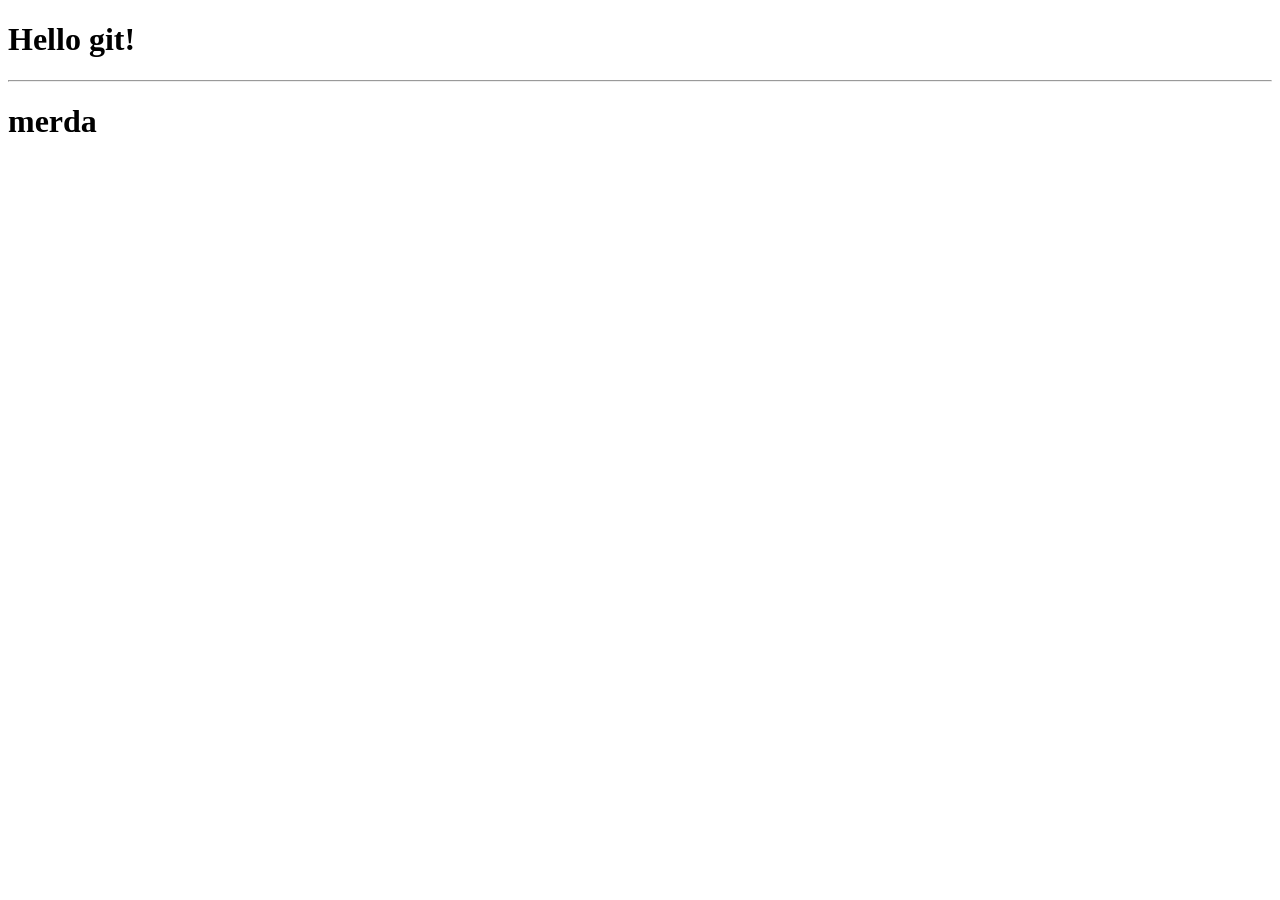
<file: index.html>
<!DOCTYPE html>
<html lang="en">
<head>
    <meta charset="UTF-8">
    <meta name="viewport" content="width=device-width, initial-scale=1.0">
    <title>Hello world</title>
</head>
<body>
    <h1>Hello git!</h1>

    <title>Git devops</title>

    <hr>
    <h1>merda</h1>
</body>
</html>
</file>
